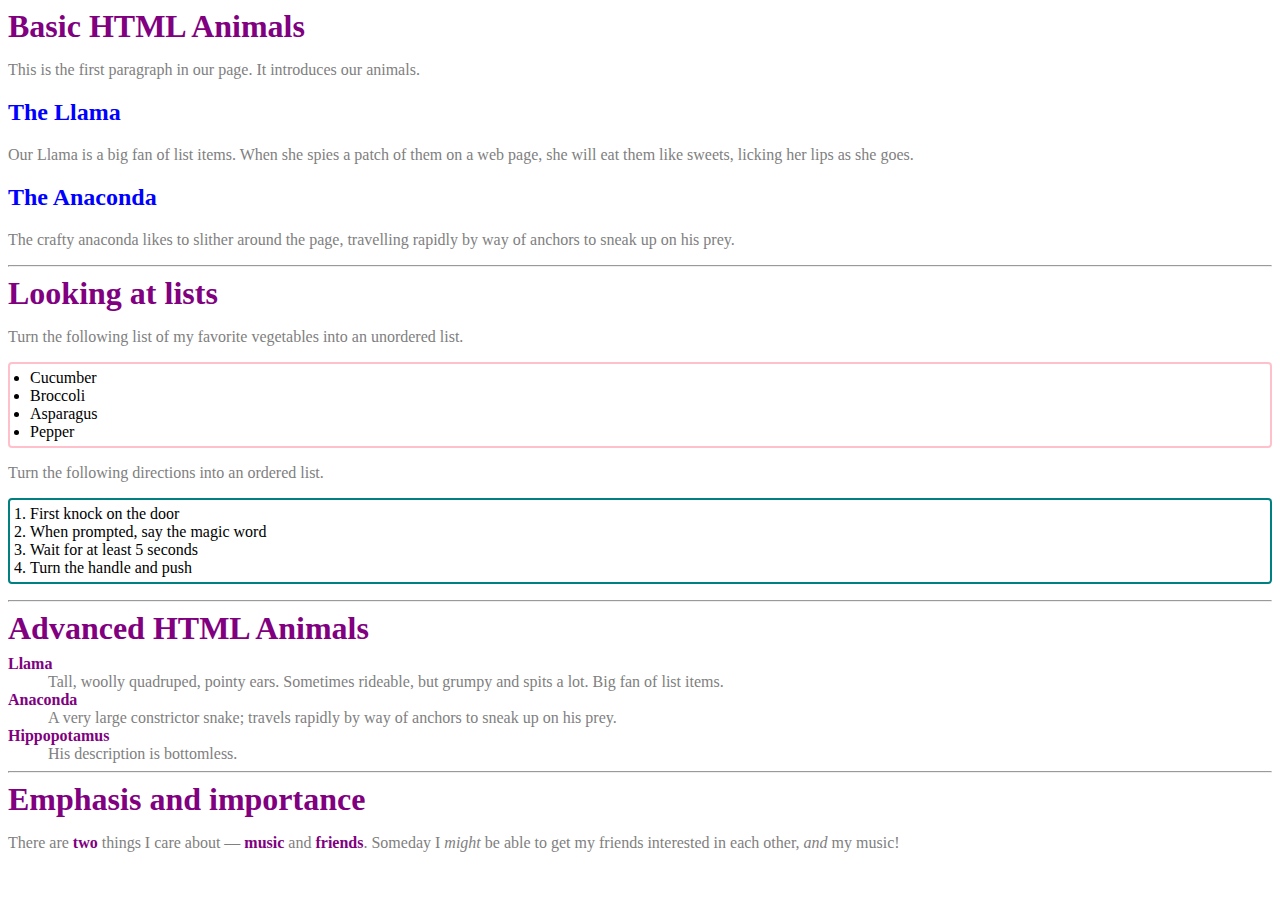
<file: htmlbasics.html>
<!DOCTYPE html>
<html>
<head>
<meta charset="utf-8">
<title>Assignment 7: HTML Basics</title>
<link href="https://fonts.googleapis.com/css?family=Open+Sans+Condensed:300|Sonsie+One"
rel="stylesheet" type="text/css">
<!----- Add the link to your style sheet --------->
<link rel="stylesheet" href="style.css">
<!------------------------------------------------>
<!-- the below three lines are a fix to get HTML5 semantic elements working in old versions of
Internet Explorer-->
<!--[if lt IE 9]>
<script src="https://cdnjs.cloudflare.com/ajax/libs/html5shiv/3.7.3/html5shiv.js"></script>
<![endif]-->
</head>
<!-- I included the body element below which is not part of the html version or the head to make
make sure you include it above your HTML code -->
<body>
    <h1>Basic HTML Animals</h1>

    <p>
        This is the first paragraph in our page. It introduces our animals.</p>

        <h2>The Llama</h2>

            <p>Our Llama is a big fan of list items. When she spies a patch of them on a web page, she will eat them like sweets, licking her lips as she goes.<p/>

        <h2>The Anaconda</h2>

            <p>The crafty anaconda likes to slither around the page, travelling rapidly by way of anchors to sneak up on his prey.</p>

<hr>

<h1>Looking at lists</h1>

<p>Turn the following list of my favorite vegetables into an unordered list.</p>

<ul> 
  <li> Cucumber </li>
  <li> Broccoli </li>
  <li> Asparagus </li>
  <li> Pepper </li>
</ul>

<p>Turn the following directions into an ordered list.</p>

<ol>
  <li> First knock on the door </li>
  <li> When prompted, say the magic word </li>
  <li> Wait for at least 5 seconds </li>
  <li> Turn the handle and push </li>
</ol>
  
<hr>

<h1>Advanced HTML Animals</h1>

<dl>
    <dt>Llama</dt>
        <dd>Tall, woolly quadruped, pointy ears. Sometimes rideable, but grumpy and spits a lot. Big fan of list items.</dd>

    <dt>Anaconda</dt>
<dd>A very large constrictor snake; travels rapidly by way of anchors to sneak up on his prey.</dd>

    <dt>Hippopotamus</dt>
        <dd>His description is bottomless.</dd>

</dl>

<hr>
      <h1>Emphasis and importance</h1>

      <p>There are <strong>two</strong> things I care about
         — <strong>music</strong> and <strong>friends</strong>. Someday I <em>might</em> be able 
         to get my friends interested in each other, <em>and</em> my music!</p>
</body>
</html>
</file>
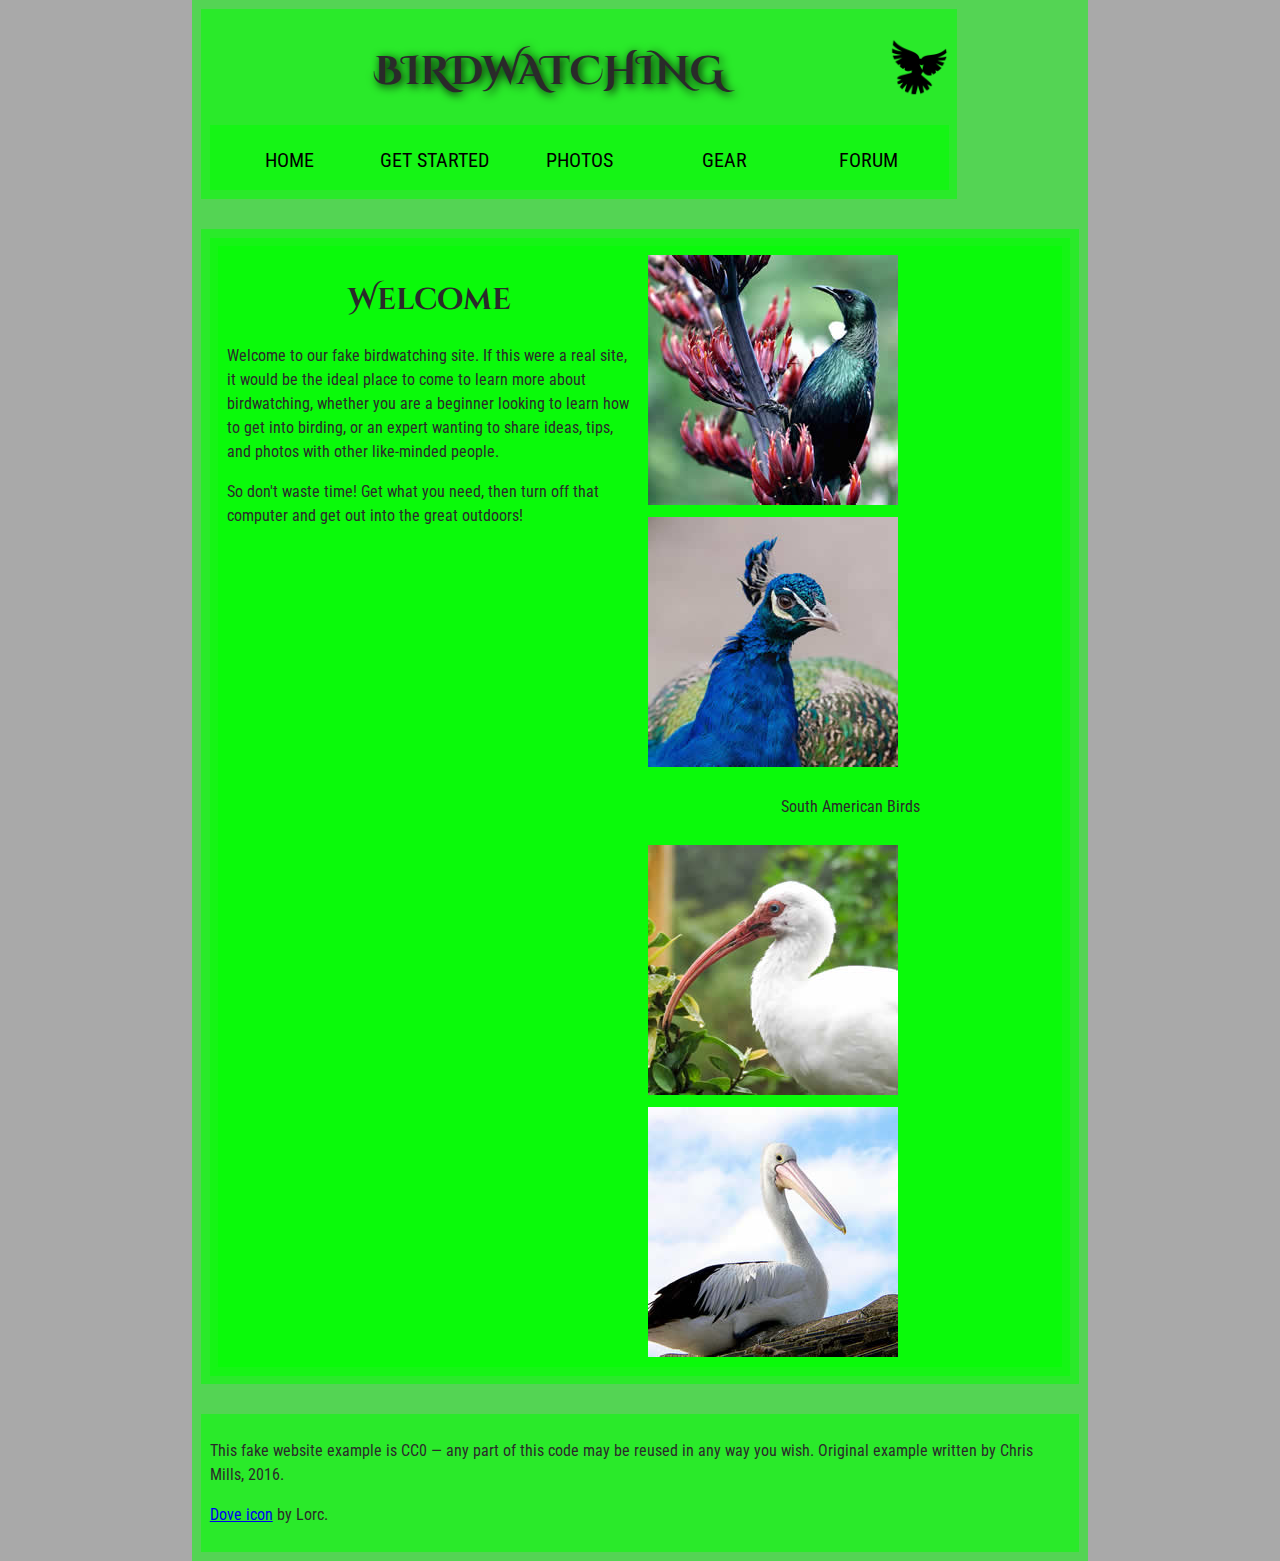
<file: pageregions.html>
<!DOCTYPE html>
<html lang="en">
  <head>
    <meta charset="utf-8">
    <title>Birds</title>
    <link href="https://fonts.googleapis.com/css?family=Roboto+Condensed:300%7CCinzel+Decorative:700" rel="stylesheet">

    <link rel="stylesheet" href="style2.css">
    <!--[if lt IE 9]>
      <script src="https://cdnjs.cloudflare.com/ajax/libs/html5shiv/3.7.3/html5shiv.js"></script>
    <![endif]-->
  </head>

  <body>
  

<div class="flex-container">

<header role="banner">
<h1>Birdwatching</h1>

      <img src="dove.png" alt="a simple dove logo">

    <nav role="navigation">
      <ul>
        <li><span>Home</span></li>
        <li><a href="#">Get started</a></li>
        <li><a href="#">Photos</a></li>
        <li><a href="#">Gear</a></li>
        <li><a href="#">Forum</a></li>
      </ul>
    </nav>
      
</header>

<main>
    <section>
    <article>
      <h2>Welcome</h2>

      <p>Welcome to our fake birdwatching site. If this were a real site, it would be the ideal place to come to learn more about birdwatching, whether you are a beginner looking to learn how to get into birding, or an expert wanting to share ideas, tips, and photos with other like-minded people.</p>

      <p>So don't waste time! Get what you need, then turn off that computer and get out into the great outdoors!</p>
    </article>

<aside role="complementary">

      <a href="favorite-1.jpg"><img src="favorite-1_th.jpg" alt="Small black bird, black claws, long black slender beak, links to larger version of the image"></a>
      
      <a href="favorite-2.jpg"><img src="favorite-2_th.jpg" alt="Top half of a pretty bird with bright blue plumage on neck, light colored beak, blue headdress, links to larger version of the image"></a>
  
      <p>
      South American Birds
      </p>
      <a href="favorite-3.jpg"><img src="favorite-3_th.jpg" alt="Top half of a large bird with white plumage, very long curved narrow light colored beak, links to larger version of the image"></a>
      <a href="favorite-4.jpg"><img src="favorite-4_th.jpg" alt="Large bird, mostly white plumage with black plumage on back and rear, long straight white beak, links to larger version of the image"></a>

</aside>
</section>

</main>

    <footer>
      <p>This fake website example is CC0 — any part of this code may be reused in any way you wish. Original example written by Chris Mills, 2016.</p>

      <p><a href="http://game-icons.net/lorc/originals/dove.html">Dove icon</a> by Lorc.</p>
    </footer>

  </div>

</body>
</html>
</file>
<file: style.css>
/*style.css*/

h1, h2 {
    color: blue;
  }
  
  p {
    color: gray;
  }
  
  ul {
    border: 2px solid pink;
  }
  
  ol {
    border: 2px solid teal;
  }
  
  ol, ul {
    padding: 5px 20px;
    border-radius: 4px;
  }
  
  h1 {
    font-size: 2rem;
    margin: 0;
    color: purple;
  }
  
  dl {
    color: gray;
    margin: 0.5em 0;
  }
  
  dt {
    font-weight: bold;
    color: purple;
  }
  h1, strong {
    color: purple;
  }
  
  em {
    color: gray;
  }
</file>
<file: style2.css>
/* for assignment 8 */
@charset "utf-8";
/* CSS Document */

/* || General setup */

html, body {
  margin: 0;
  padding: 0;
}

html {
  font-size: 10px;
  background-color: #a9a9a9;
}

body {
  width: 70%;
  min-width: 800px;
  margin: 0 auto;
}

/* || typography */

h1, h2, h3 {
  font-family: 'Cinzel Decorative', cursive;
  color: #2a2a2a;
}

p, input, li {
  font-family: 'Roboto Condensed', sans-serif;
  color: #2a2a2a;
}

h1 {
  font-size: 4rem;
  text-align: center;
  text-shadow: 2px 2px 10px black;
}

h2 {
  font-size: 3rem;
  text-align: center;
}

h3 {
  font-size: 2.2rem;
}

p, li {
  font-size: 1.6rem;
  line-height: 1.5;
}

/* || header layout */

header {
  margin-bottom: 10px;
  display: flex;
  flex-flow: row wrap;
}

body > * {
  background-color: red;
  padding: 1%;
}

main, header, nav, article, aside, footer, section {
  background-color: rgba(0,255,0,0.5);
  padding: 1%;
}

h1 {
  flex: 5;
  text-transform: uppercase;
}

header img {
  display: block;
  height: 60px;
  padding-top: 20.15px;
}

nav {
  height: 50px;
  flex: 100%;
  display: flex;
}

nav ul {
  padding: 0;
  list-style-type: none;
  flex: 2;
  display: flex;
}

nav li {
  display: inline;
  text-align: center;
  flex: 1;
}

nav a, nav span {
  display: inline-block;
  font-size: 2rem;
  height: 3rem;
  line-height: 1.7;
  text-transform: uppercase;
  text-decoration: none;
  color: black;

}

/* || main layout */

/* original main style
main {
  display: flex;
} 
 */

article {
  flex: 1;

}
section{
  display: flex;
  flex: 3;
}

aside {
  flex: 1;
  display: flex;
  flex-direction: column;
  align-items: center;
  gap: 10px;
 /* margin-left: 0px;
  padding: 1%;*/
}

aside a {
  /*display: block;
  float: left;*/
  width: 100%;
}

aside img {
  max-width: 100%;
  height: auto;
}

footer {
  margin-top: 10px;
}

/* HK additions */

main {
  display: flex;
  flex: 3;
}

.flex-container {
  background-color: rgba(0, 255, 0, 0.5); padding: 1%;
  padding: 1%;
  display: flex;
  flex-wrap: wrap;
  gap: 20px;
}
</file>
